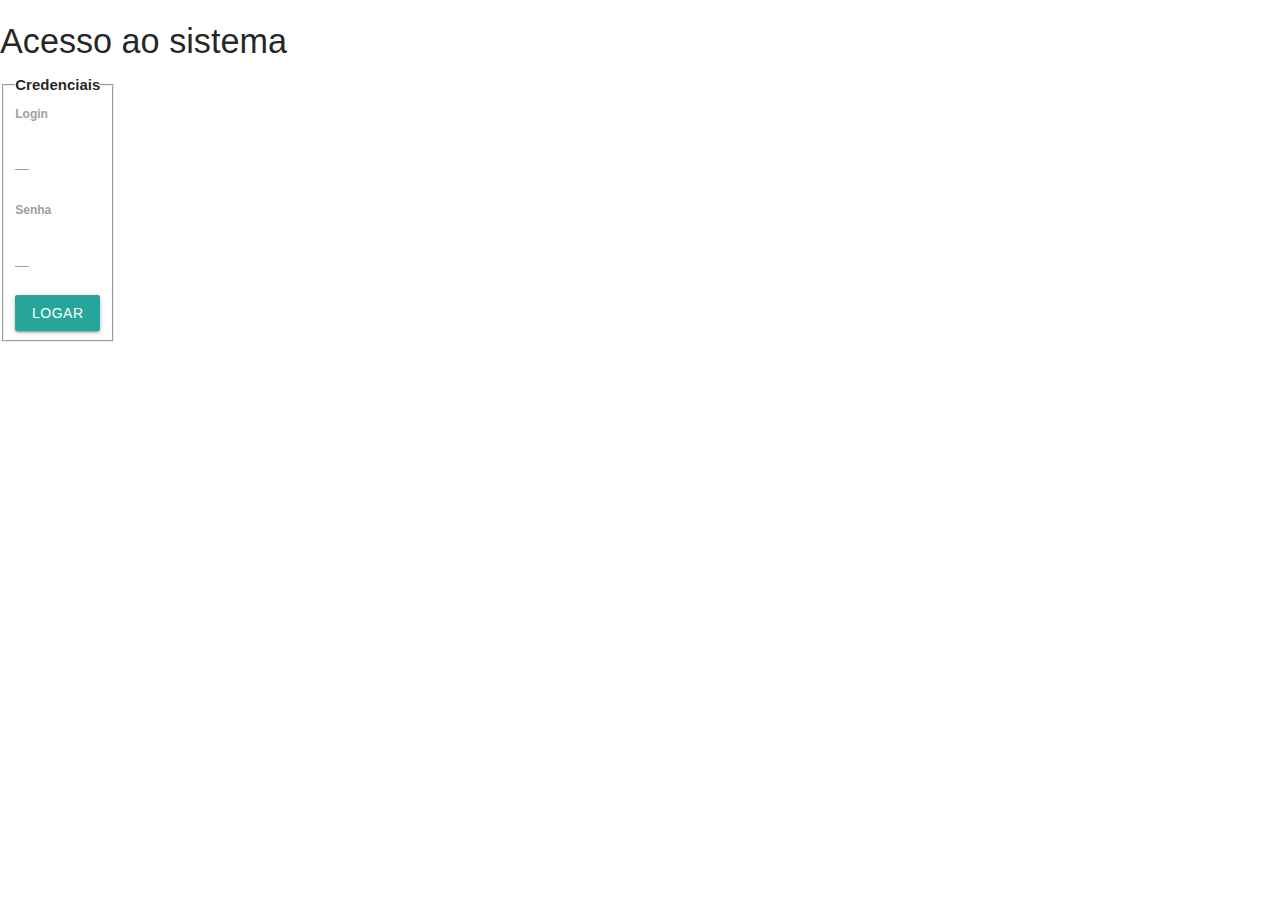
<file: cadastro/src/main/resources/templates/login.html>
<!DOCTYPE html>
<html xmlns="http://www.w3.org/1999/xhtml"
	xmlns:th="http://www.thymeleaf.org">
<head>
<meta charset="UTF-8">

<!--Import Google Icon Font-->
<link href="https://fonts.googleapis.com/icon?family=Material+Icons"
	rel="stylesheet">

<!-- Compiled and minified CSS -->
<link rel="stylesheet"
	href="https://cdnjs.cloudflare.com/ajax/libs/materialize/1.0.0/css/materialize.min.css">

<!-- Compiled and minified JavaScript -->
<script
	src="https://cdnjs.cloudflare.com/ajax/libs/materialize/1.0.0/js/materialize.min.js"></script>

<title>Index</title>
</head>
<body>

	<h4>Acesso ao sistema</h4>
	<fieldset style="margin-right: 1200px;">
		<legend style="font-weight: bold">Credenciais</legend>
	<form th:action="@{/login}" method="post" class="col 8">
	 	<div class="row">
	 		<div class= "input-fiel col s4"> 
				<label style="font-weight: bold">Login</label>
				<input type="text" name="username">	 		
	 		</div>
	 	</div>
		<div class="row">
	 		<div class= "input-fiel col s4"> 
				<label style="font-weight: bold">Senha</label>
				<input type="password" name="password">	 		
	 		</div>
	 	</div>
		<div>
		<div class= "input-fiel col s6"> 
			<button class="btn waves-effect waves-light" type="submit"
				name="logar" value="logar">Logar<i class="material-icons right">send</i>
		</button>
		</div>
		</div>	
	</form>
	</fieldset>
	
</body>
</html>
</file>
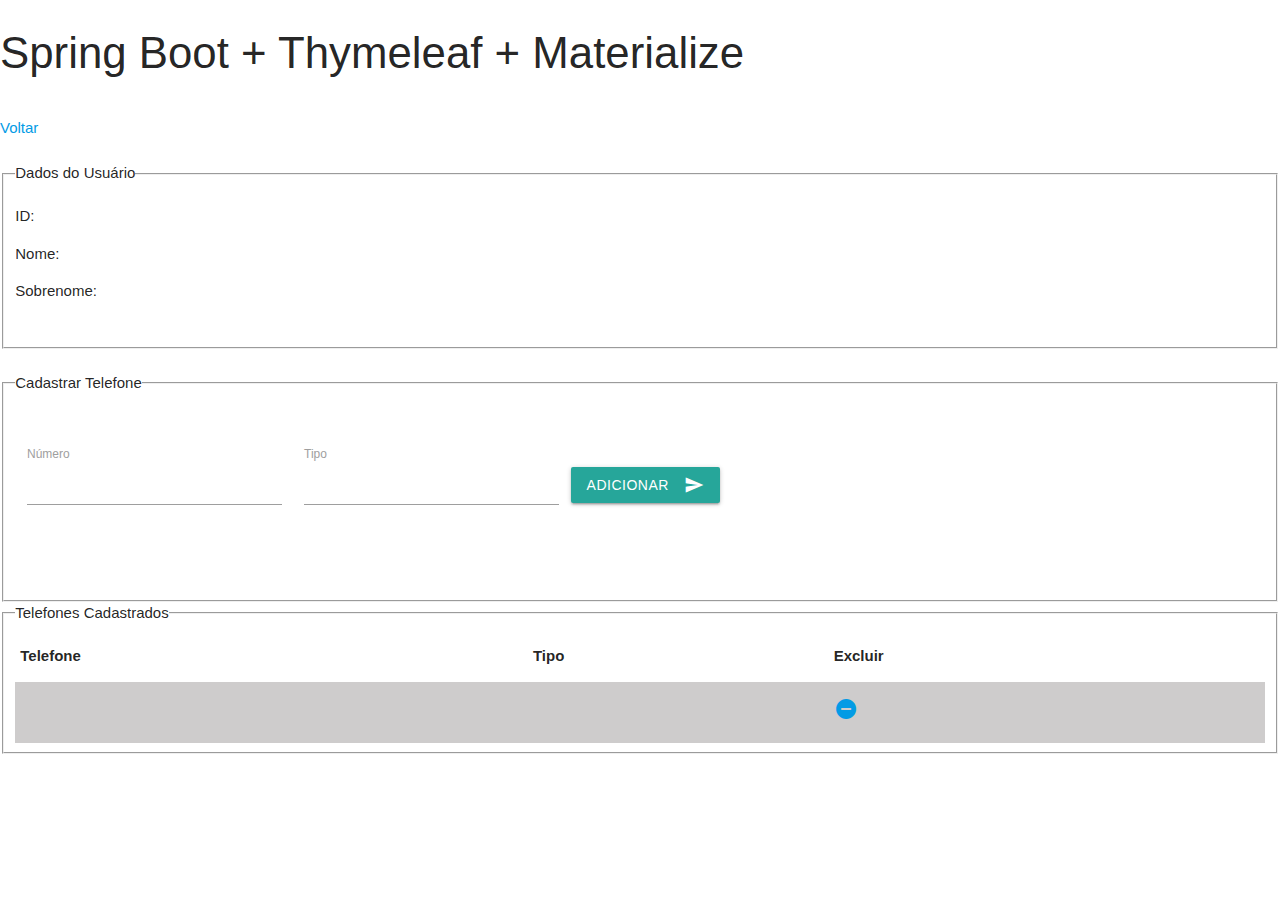
<file: cadastro/src/main/resources/templates/cadastro/telefones.html>
<!DOCTYPE html>
<html xmlns="http://www.w3.org/1999/xhtml"
	xmlns:th="http://www.thymeleaf.org">
<head>
<meta charset="UTF-8">
<!--Import Google Icon Font-->
<link href="https://fonts.googleapis.com/icon?family=Material+Icons"
	rel="stylesheet">

<!-- Compiled and minified CSS -->
<link rel="stylesheet"
	href="https://cdnjs.cloudflare.com/ajax/libs/materialize/1.0.0/css/materialize.min.css">

<!-- Compiled and minified JavaScript -->
<script
	src="https://cdnjs.cloudflare.com/ajax/libs/materialize/1.0.0/js/materialize.min.js"></script>


<style type="text/css">
table.striped>tbody>tr:nth-child(odd) {
	background-color: rgba(158, 154, 154, 0.5);
}
</style>


<title>Telefones</title>
</head>
<body>


	<h3>Spring Boot + Thymeleaf + Materialize</h3>
	
	<br/>
	<a href="/cadastropessoa">Voltar</a>
	<br />
	<br/>
	
	
	<!--O p é variável para a tela e o pessoaobj é a que vem do lado do servidor -->
	<fieldset>
		<legend>Dados do Usuário</legend>
	<div th:each="p : ${pessoaobj}">	
		<div class="row">
			<p>ID: <span th:text="${p.id}"></span><p/>
			<p>Nome: <span th:text="${p.nome}"></span><p/>
			<p>Sobrenome: <span th:text="${p.sobrenome}"></span><p />
		</div>
	</div>
	
	</fieldset>
	
	
	<br/>
	
	
	<fieldset>
		<legend>Cadastrar Telefone</legend>
	<div class="row">

		<!-- Mensagem de erro que vem do servidor e apresenta na tela: -->

		<br />
		<div th:each="m : ${msg}">
			<span th:text="${m}"></span>
		</div>
		<br />

		<!-- addfonepessoa é o método do lado do servidor o id da pessoa serve para amarrar o telefone ao usuário 
		Quando utilizamos uma ação com o ThimeLeaf tem que ser com a tag th:action -->
		<form th:action="@{/addfonepessoa/{pessoaid}(pessoaid=${pessoaobj.id})}"
			method="post" class="col s8"
			onsubmit="return validarCampos()? true : false">
			<div class="row">
				<div class="input-field col s4">
					<label class="active" for="numero">Número</label> <input
						id="numero" name="numero" class="validate">
				</div>

				<div class="input-field col s4">
					<label class="active" for="tipo">Tipo</label> <input id="tipo"
						name="tipo" class="validate">
				</div>
				<br />

				<button class="btn waves-effect waves-light" type="submit"
					name="action">Adicionar<i class="material-icons right">send</i>
				</button>
			</div>
		</form>
	</div>
	
	<br/>
	
	
</fieldset>
	
	
<fieldset>
		<legend>Telefones Cadastrados</legend>
	<table border=1 class="striped">
		<thead>
			<tr>
				<th>Telefone</th>
				<th>Tipo</th>
				<th>Excluir</th>
			</tr>
		</thead>
		<tr th:each="fone : ${telefones}">
			<td th:text="${fone.numero}"></td>
			<td th:text="${fone.tipo}"></td>
			<td><a
				th:href="@{/removertelefone/{idtelefone}(idtelefone=${fone.id})}"><i
					class="material-icons">remove_circle</i></a></td>
	</table>
</fieldset>


	<script type="text/javascript">
		function validarCampos() {

			numero = document.getElementById('numero').value;
			tipo = document.getElementById('tipo').value;

			if (numero === '') {
				alert('Numero deve ser informado!')
				return false;
			} else if (tipo === '') {
				alert('Tipo deve ser informado!')
				return false;
			}

			return true;

		}
	</script>


</body>
</html>
</file>
